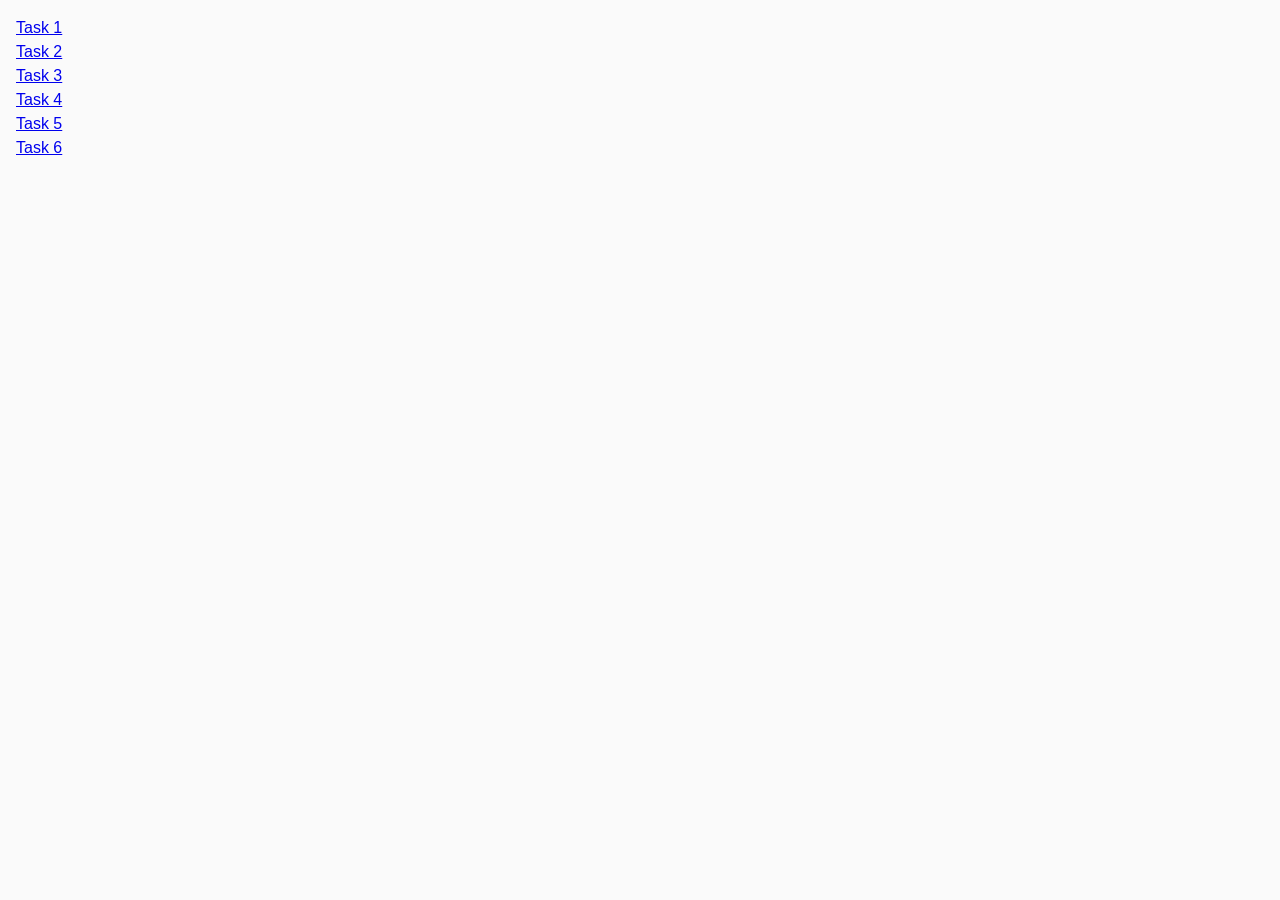
<file: index.html>
<!DOCTYPE html>
<html lang="en">
  <head>
    <meta charset="UTF-8" />
    <meta http-equiv="X-UA-Compatible" content="IE=edge" />
    <meta name="viewport" content="width=device-width, initial-scale=1.0" />
    <title>Homework 7</title>
    <link rel="stylesheet" href="css/common.css" />
  </head>
  <body>
    <ul>
      <li><a href="task-1.html">Task 1</a></li>
      <li><a href="task-2.html">Task 2</a></li>
      <li><a href="task-3.html">Task 3</a></li>
      <li><a href="task-4.html">Task 4</a></li>
      <li><a href="task-5.html">Task 5</a></li>
      <li><a href="task-6.html">Task 6</a></li>
    </ul>
  </body>
</html>
</file>
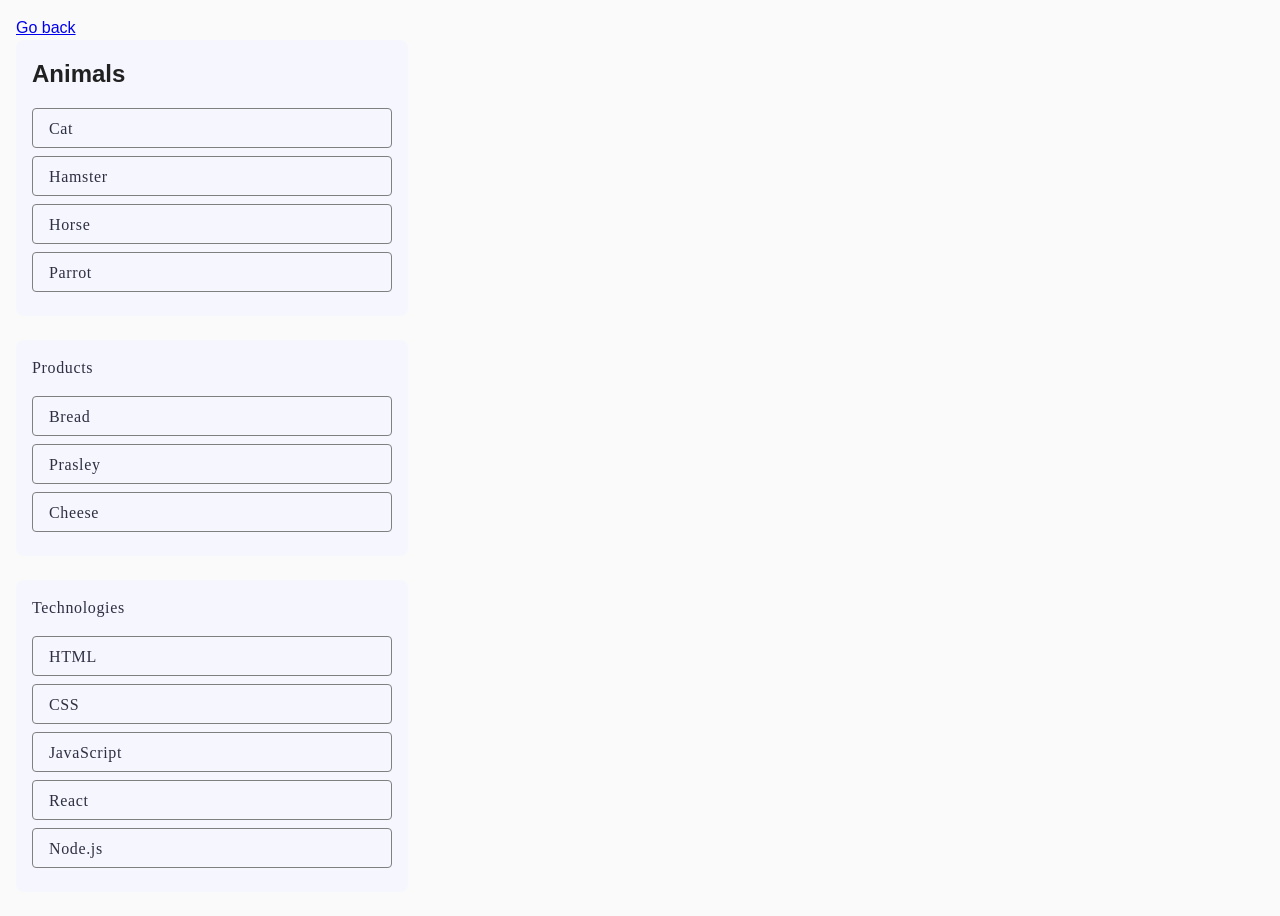
<file: task-1.html>
<!DOCTYPE html>
<html lang="en">
  <head>
    <meta charset="UTF-8" />
    <meta http-equiv="X-UA-Compatible" content="IE=edge" />
    <meta name="viewport" content="width=device-width, initial-scale=1.0" />
    <title>Task 1</title>
    <link rel="stylesheet" href="css/common.css" />
  </head>
  <body>
    <p><a href="index.html">Go back</a></p>

    <ul id="categories">
      <li class="item">
        <h2 >Animals</h2>

        <ul>
          <li class="border">Cat</li>
          <li class="border">Hamster</li>
          <li class="border">Horse</li>
          <li class="border">Parrot</li>
        </ul>
      </li>
      <li class="item">
        <h2 class="text">Products</h2>

        <ul>
          <li class="border">Bread</li>
          <li class="border">Prasley</li>
          <li class="border">Cheese</li>
        </ul>
      </li>
      <li class="item">
        <h2 class="text">Technologies</h2>

        <ul>
          <li class="border">HTML</li>
          <li class="border">CSS</li>
          <li class="border">JavaScript</li>
          <li class="border">React</li>
          <li class="border">Node.js</li>
        </ul>
      </li>
    </ul>

    <script src="./js/task-1.js" type="module"></script>
  </body>
</html>
</file>
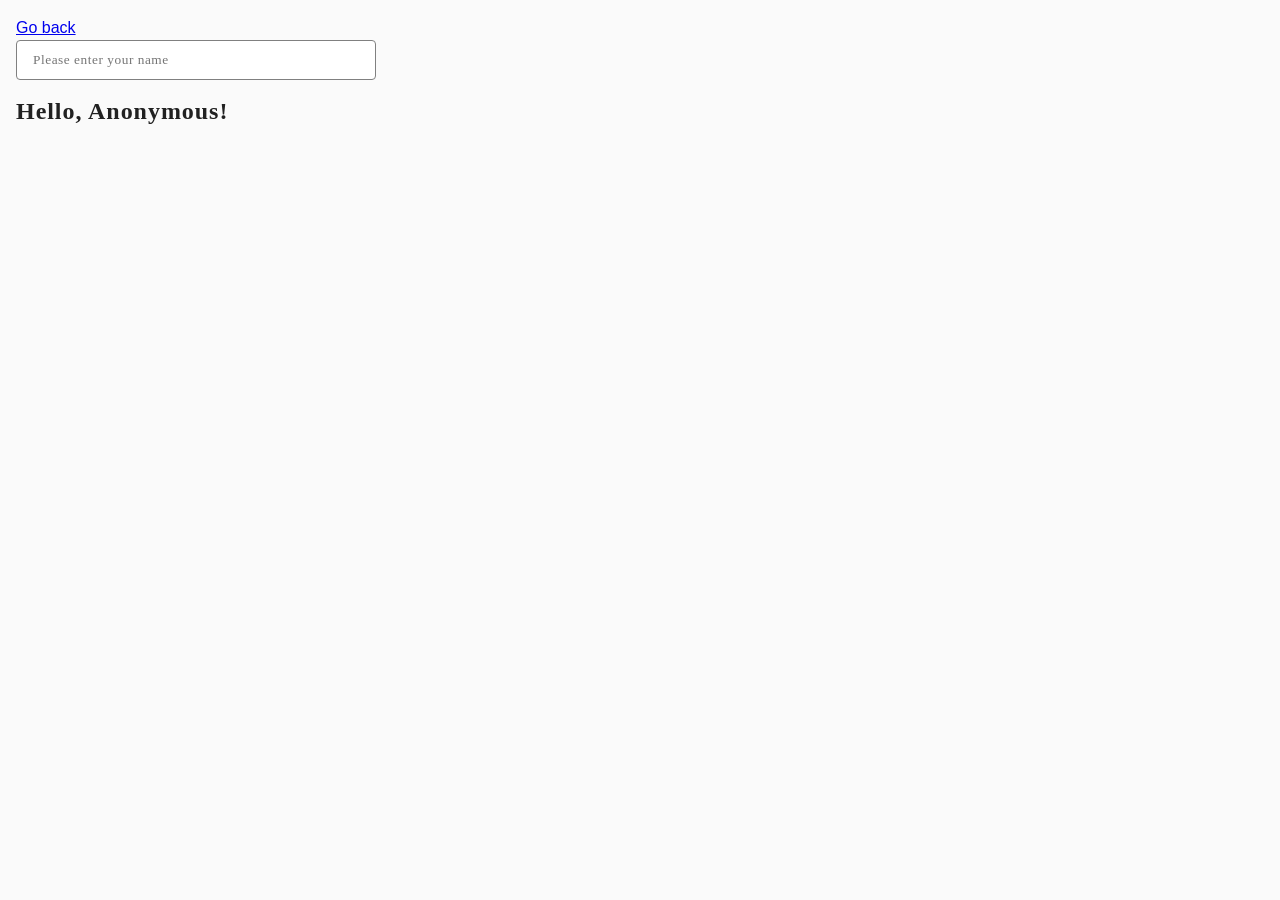
<file: task-3.html>
<!DOCTYPE html>
<html lang="en">
  <head>
    <meta charset="UTF-8" />
    <meta http-equiv="X-UA-Compatible" content="IE=edge" />
    <meta name="viewport" content="width=device-width, initial-scale=1.0" />
    <title>Task 3</title>
    <link rel="stylesheet" href="css/common.css" />
  </head>
  <body>
    <p><a href="index.html">Go back</a></p>

    <input class ="input_greet" type="text" id="name-input" placeholder="Please enter your name" />
    <h1 class="title">Hello, <span id="name-output">Anonymous</span>!</h1>

    <script src="./js/task-3.js" type="module"></script>
  </body>
</html>
</file>
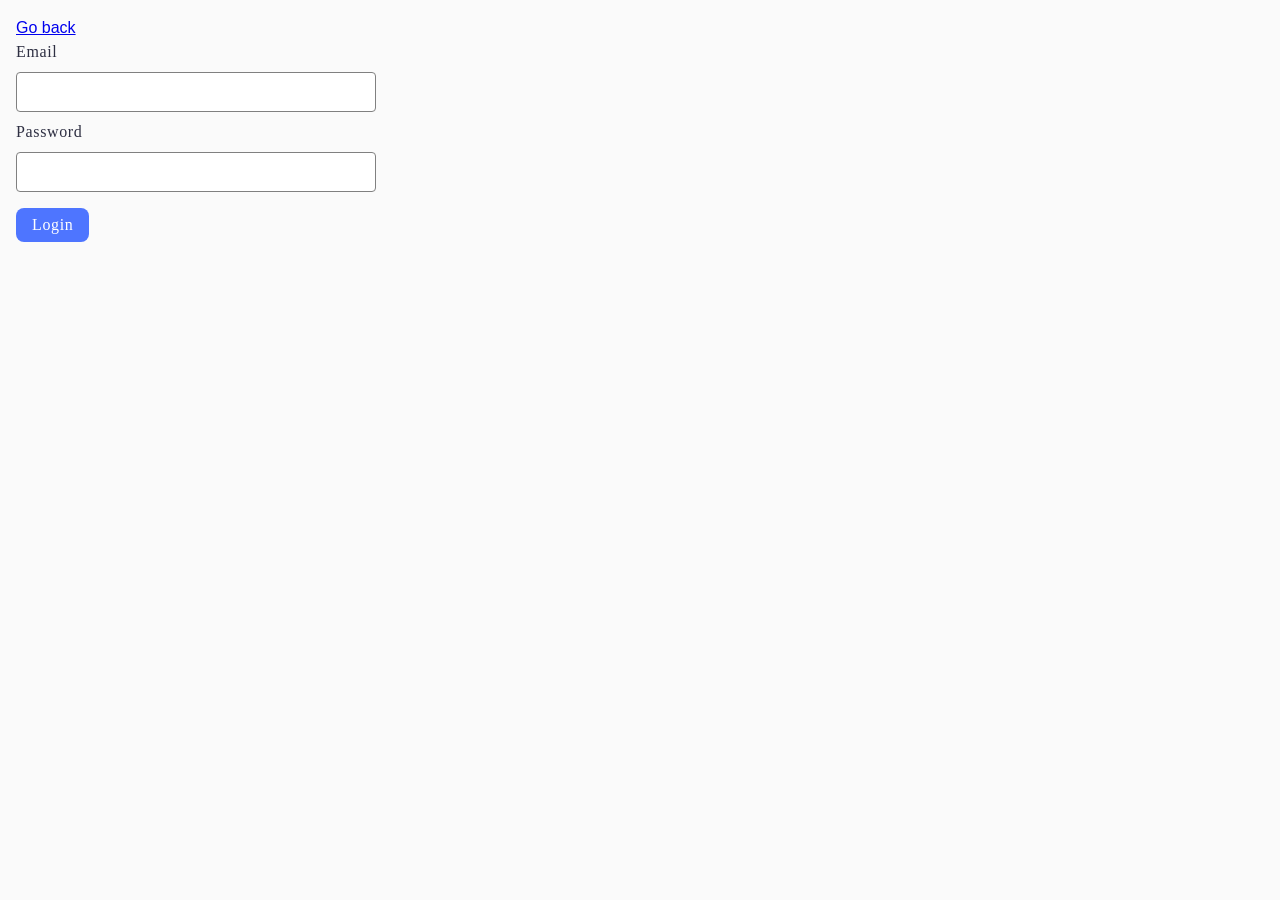
<file: task-4.html>
<!DOCTYPE html>
<html lang="en">
  <head>
    <meta charset="UTF-8" />
    <meta http-equiv="X-UA-Compatible" content="IE=edge" />
    <meta name="viewport" content="width=device-width, initial-scale=1.0" />
    <title>Task 4</title>
    <link rel="stylesheet" href="css/common.css" />
  </head>
  <body>
    <p><a href="index.html">Go back</a></p>

    <form class="login-form">
      <label class="text">
        Email
        <input class ="input" type="email" name="email" />
      </label>
      <label class="text">
        Password
        <input class ="input" type="password" name="password" />
      </label>
      <button class="button" type="submit">Login</button>
    </form>

    <script src="./js/task-4.js" type="module"></script>
  </body>
</html>
</file>
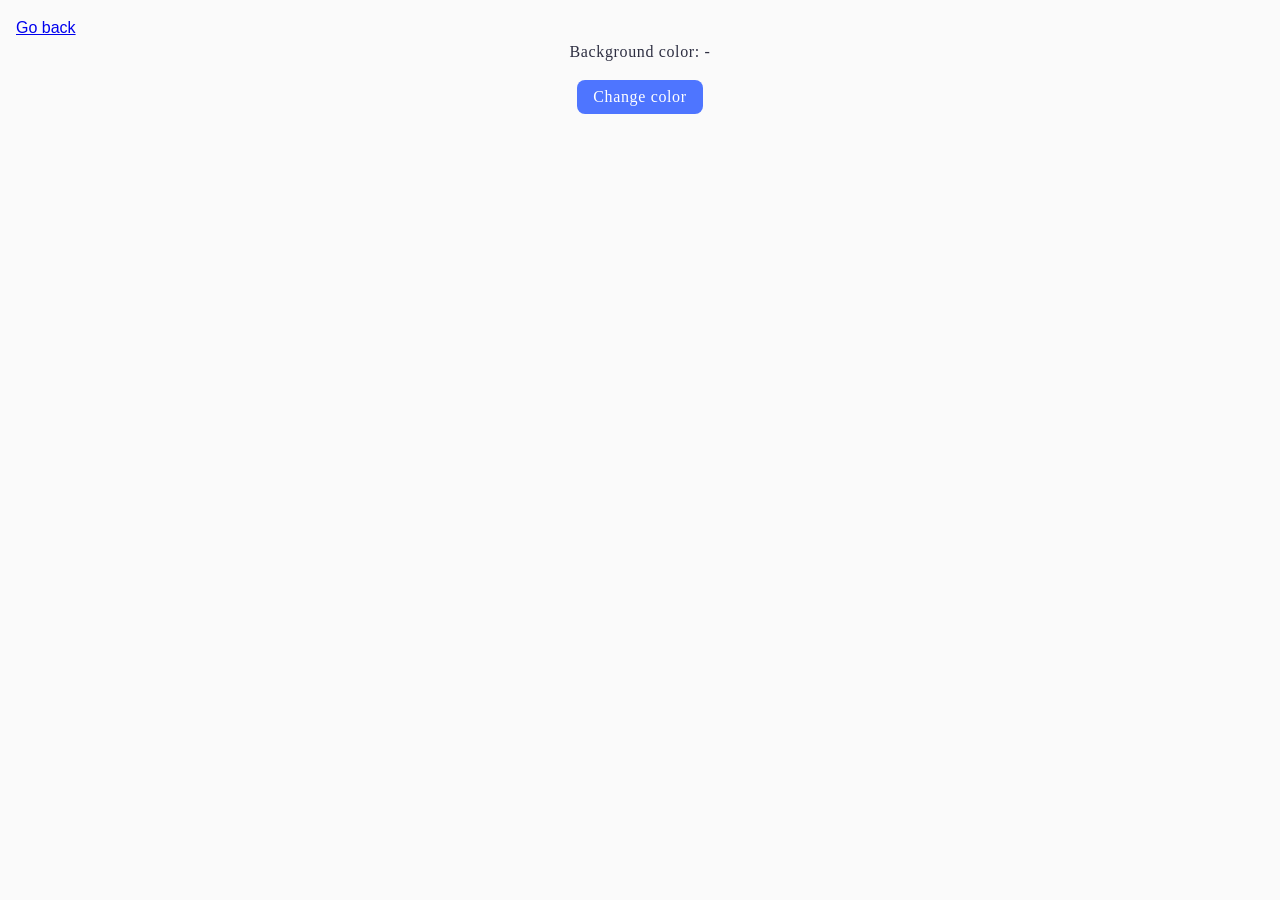
<file: task-5.html>
<!DOCTYPE html>
<html lang="en">
  <head>
    <meta charset="UTF-8" />
    <meta http-equiv="X-UA-Compatible" content="IE=edge" />
    <meta name="viewport" content="width=device-width, initial-scale=1.0" />
    <title>Task 5</title>
    <link rel="stylesheet" href="css/common.css" />
  </head>
  <body>
    <p><a href="index.html">Go back</a></p>

    <div class="widget">
      <p>Background color: <span class="color">-</span></p>
      <button type="button" class="change-color">Change color</button>
    </div>

    <script src="./js/task-5.js" type="module"></script>
  </body>
</html>
</file>
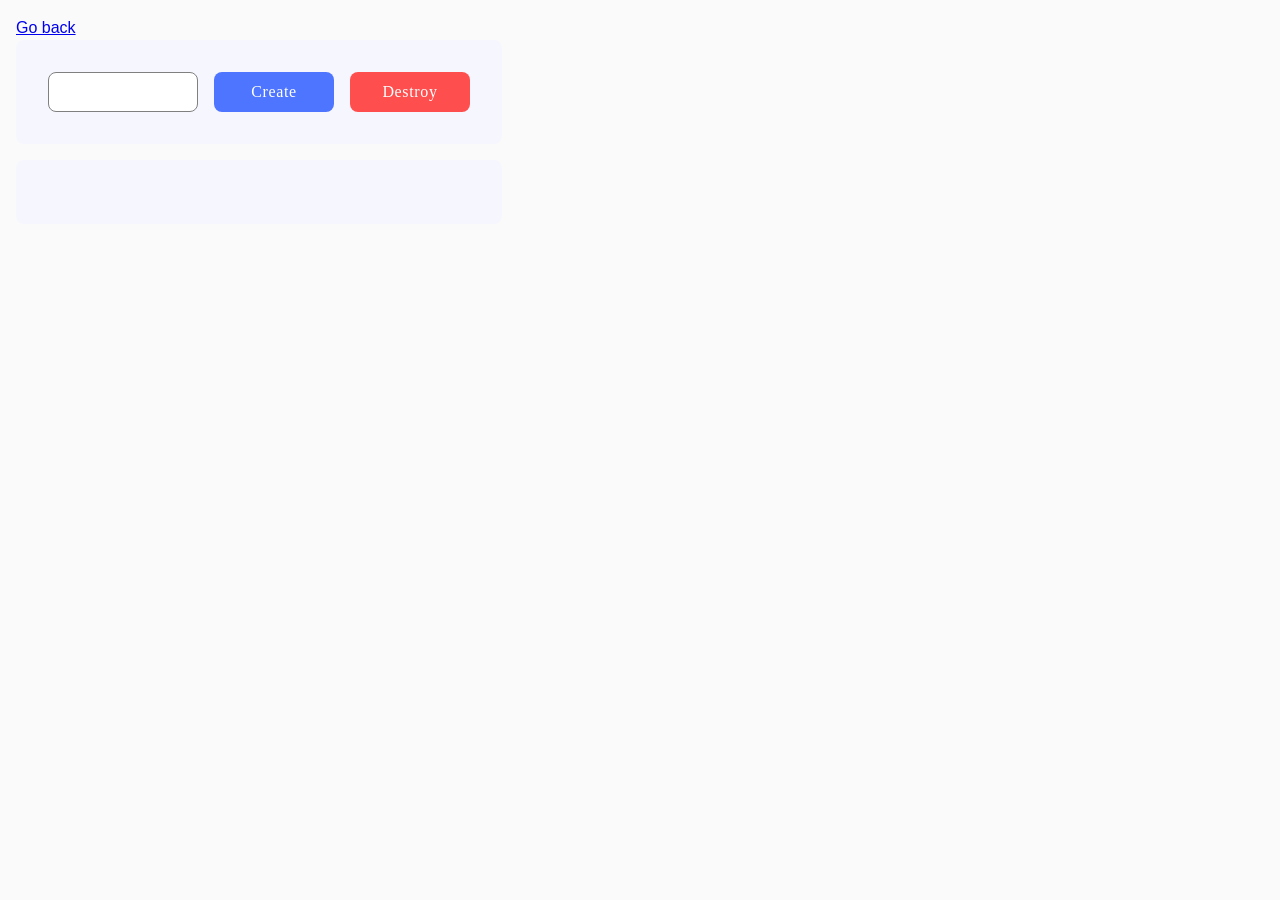
<file: task-6.html>
<!DOCTYPE html>
<html lang="en">
  <head>
    <meta charset="UTF-8" />
    <meta http-equiv="X-UA-Compatible" content="IE=edge" />
    <meta name="viewport" content="width=device-width, initial-scale=1.0" />
    <title>Task 6</title>
    <link rel="stylesheet" href="css/common.css" />
  </head>
  <body>
    <p><a href="index.html">Go back</a></p>

    <div class= "btn_cont" id="controls">
      <input class="input_render" type="number" min="1" max="100" step="1" />
      <button class="btn_create" type="button" data-create>Create</button>
      <button class="btn_destroy" type="button" data-destroy>Destroy</button>
    </div>

    <div class= "box_cont" id="boxes"></div>

    <script src="./js/task-6.js" type="module"></script>
  </body>
</html>
</file>
<file: css/common.css>
* {
  box-sizing: border-box;
}

body {
  margin: 16px;
  font-family: -apple-system, BlinkMacSystemFont, 'Segoe UI', Roboto, Oxygen,
    Ubuntu, Cantarell, 'Open Sans', 'Helvetica Neue', sans-serif;
  -webkit-font-smoothing: antialiased;
  -moz-osx-font-smoothing: grayscale;
  background-color: #fafafa;
  color: #212121;
  line-height: 1.5;
  
}
h1,
h2,
h3,
h4,
h5,
h6,
p {
  margin: 0;
}
ul {
  margin: 0;
  padding: 0;
  list-style: none;
}
.item{
  display: flex;
  padding: 16px;
  flex-direction: column;
  align-items: flex-start;
  width: 392px;
  gap: 16px;
  border-radius: 8px;
  background: #F6F6FE;
  margin-bottom: 24px;
}

.text{
  color: #2E2F42;
font-family: Montserrat;
font-size: 24px;
font-weight: 600;
line-height: 1.33;
letter-spacing: 0.04em;
}
.border{
  border-radius: 4px;
border: 1px solid #808080;
width: 360px;
height: 40px;
flex-shrink: 0;
color: #2E2F42;
font-family: Montserrat;
font-size: 16px;
line-height: 1.5;
letter-spacing: 0.04em;
padding: 8px 0 8px 16px;
margin-bottom: 8px;
}
.gallery{
  display: flex;
  flex-direction: block;
  flex-wrap: wrap;
  align-items: center;
  justify-content: center;
  column-gap: 24px;
  row-gap: 48px;
}
.gallery img{
  width: calc((100% - 48px) / 3);
}
.input_greet{
  width: 360px;
  height: 40px;
  flex-shrink: 0;
  border-radius: 4px;
border: 1px solid #808080;
font-family: Montserrat;
font-weight: 400;
line-height: 1.5;
letter-spacing: 0.04em;
padding: 8px 16px;
margin-bottom: 16px;
}
.title{
font-family: Montserrat;
font-size: 24px;
font-weight: 600;
line-height: 1.3;
letter-spacing: 0.04em;
}
.input{
  display: flex;
  gap: 8px;
  flex-direction: column;
  align-items: center;
  width: 360px;
height: 40px;
flex-shrink: 0;
border-radius: 4px;
border: 1px solid #808080;
color: #2E2F42;
margin: 8px 0;
padding: 8px 16px;


}
.text{
  font-family: Montserrat;
  font-size: 16px;
  font-weight: 400;
  line-height: 1.5;
  letter-spacing: 0.04em;
}
.button{
padding: 8px 16px;
display: inline-flex;
align-items: center;
justify-content: center;
gap: 10px;
margin-top: 8px;
border-radius: 8px;
background: #4E75FF;
color: #FFF;
font-family: Montserrat;
font-size: 16px;
font-weight: 500;
letter-spacing: 0.04em;
cursor: pointer;
border: none;
}
.widget{
  display: flex;
  flex-direction: column;
  align-items: center;
  gap: 16px;
  color: #2E2F42;
font-family: Montserrat;
font-size: 16px;
font-weight: 400;
letter-spacing: 0.04em;
}
.change-color{
  display: flex;
padding: 8px 16px;
justify-content: center;
align-items: center;
gap: 10px;
border-radius: 8px;
background: #4E75FF;
cursor: pointer;
border: none;
color: #FFF;
font-family: Montserrat;
font-size: 16px;
font-weight: 500;
letter-spacing: 0.04em;
}
.input_render{
  display: flex;
  padding: 8px 16px;
flex-direction: column;
justify-content: center;
align-items: center;
gap: 10px;
border-radius: 8px;
border: 1px solid #808080;
width: 150px;
height: 40px;
color: #2E2F42;
font-family: Montserrat;
font-size: 16px;
letter-spacing: 0.04em;
}
.btn_create{
  display: flex;
  width: 120px;
  height: 40px;
  padding: 8px 16px;
  justify-content: center;
  align-items: center;
  gap: 10px;
  border-radius: 8px;
background: #4E75FF;
cursor: pointer;
border: none;
color: #FFF;
font-family: Montserrat;
font-size: 16px;
font-weight: 500;
letter-spacing: 0.04em;
}
.btn_destroy{
  display: flex;
  width: 120px;
  height: 40px;
  padding: 8px 16px;
  justify-content: center;
  align-items: center;
  gap: 10px;
  border-radius: 8px;
background: #FF4E4E;
cursor: pointer;
border: none;
color: #FFF;
font-family: Montserrat;
font-size: 16px;
font-weight: 500;
letter-spacing: 0.04em;
}
.btn_cont{
  display: flex;
  padding: 32px;
  align-items: flex-start;
  gap: 16px;
  border-radius: 8px;
  background: #F6F6FE;
  width: 486px;
  margin-bottom: 16px;
}
.box_cont{
  display: flex;
width: 486px;
padding: 32px;
flex-direction: column;
align-items: flex-start;
gap: 10px;
border-radius: 8px;
background: #F6F6FE;
}
</file>
